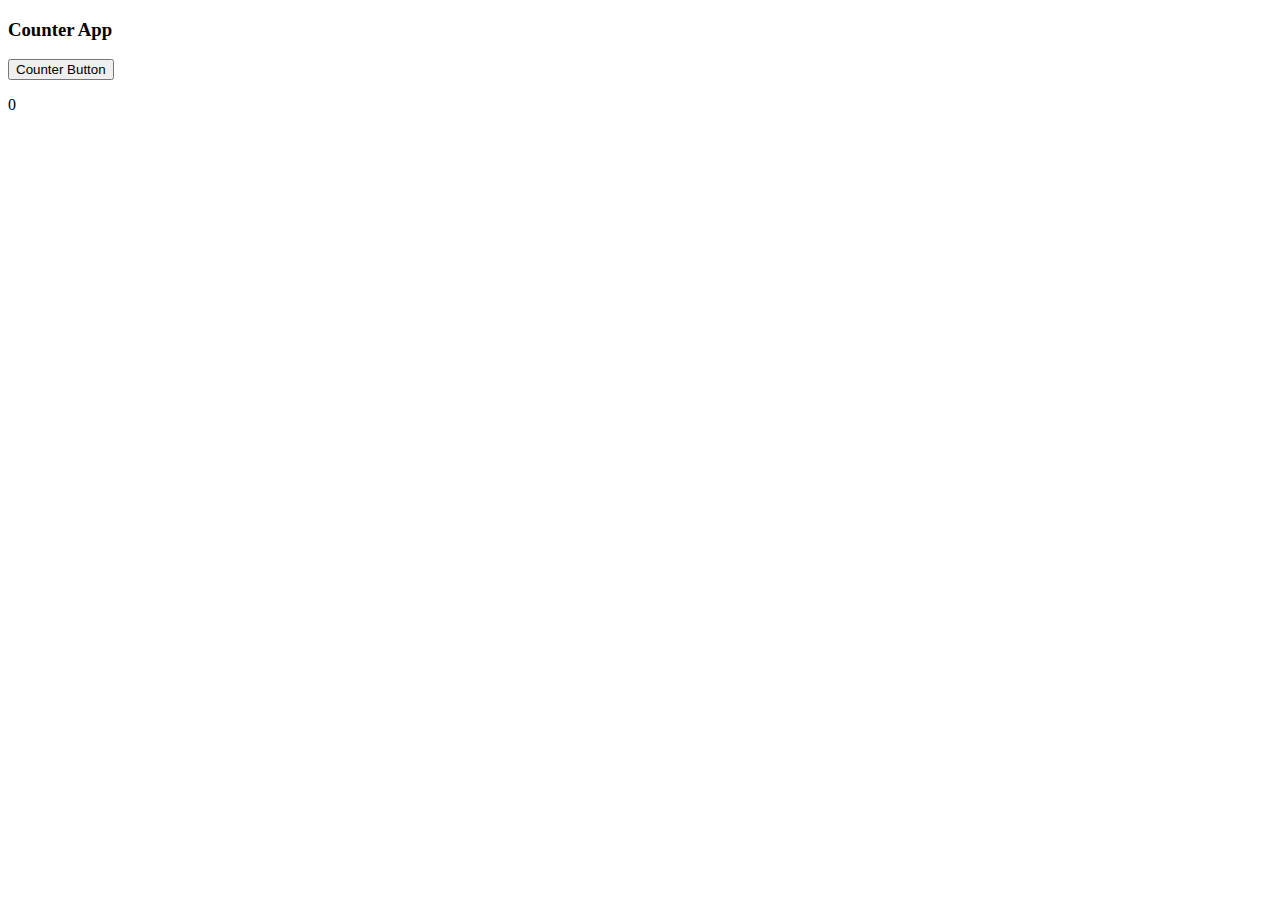
<file: CS/javascript/java script/Button Counter/Index.html>
<!DOCTYPE html>
<html lang="en">
    <head>
        <meta charset="UTF-8">
        <meta name="viewport" content="width=device-width, initial-scale=1.0">
        <title>Counter App</title>
    </head>
    <body>
        <h3>Counter App</h3>
        <button onclick="counter()">Counter Button</button>
        <p id="counter-number">0</p>
        <script src="script.js"></script>
    </body>
</html>
</file>
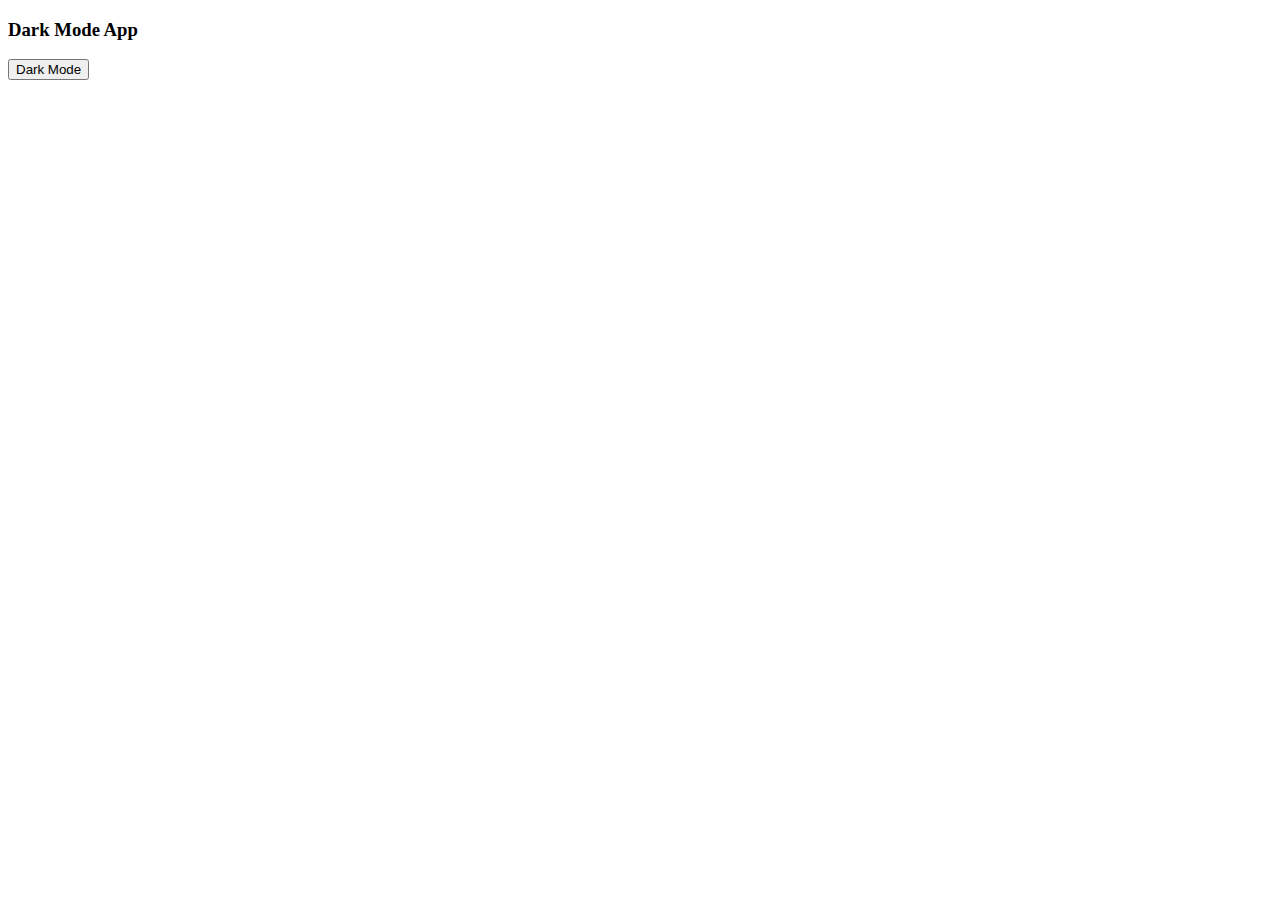
<file: CS/javascript/java script/DarkMode/index.html>
<!DOCTYPE html>
<html lang="en">
    <head>
        <meta charset="UTF-8">
        <meta name="viewport" content="width=device-width, initial-scale=1.0">
        <title></title>
    </head>
    <body>
        <h3>Dark Mode App</h3>
        <button onclick="darkMode()" id="btn1">Dark Mode</button>
        <script src="script.js"></script>
    </body>
</html>
</file>
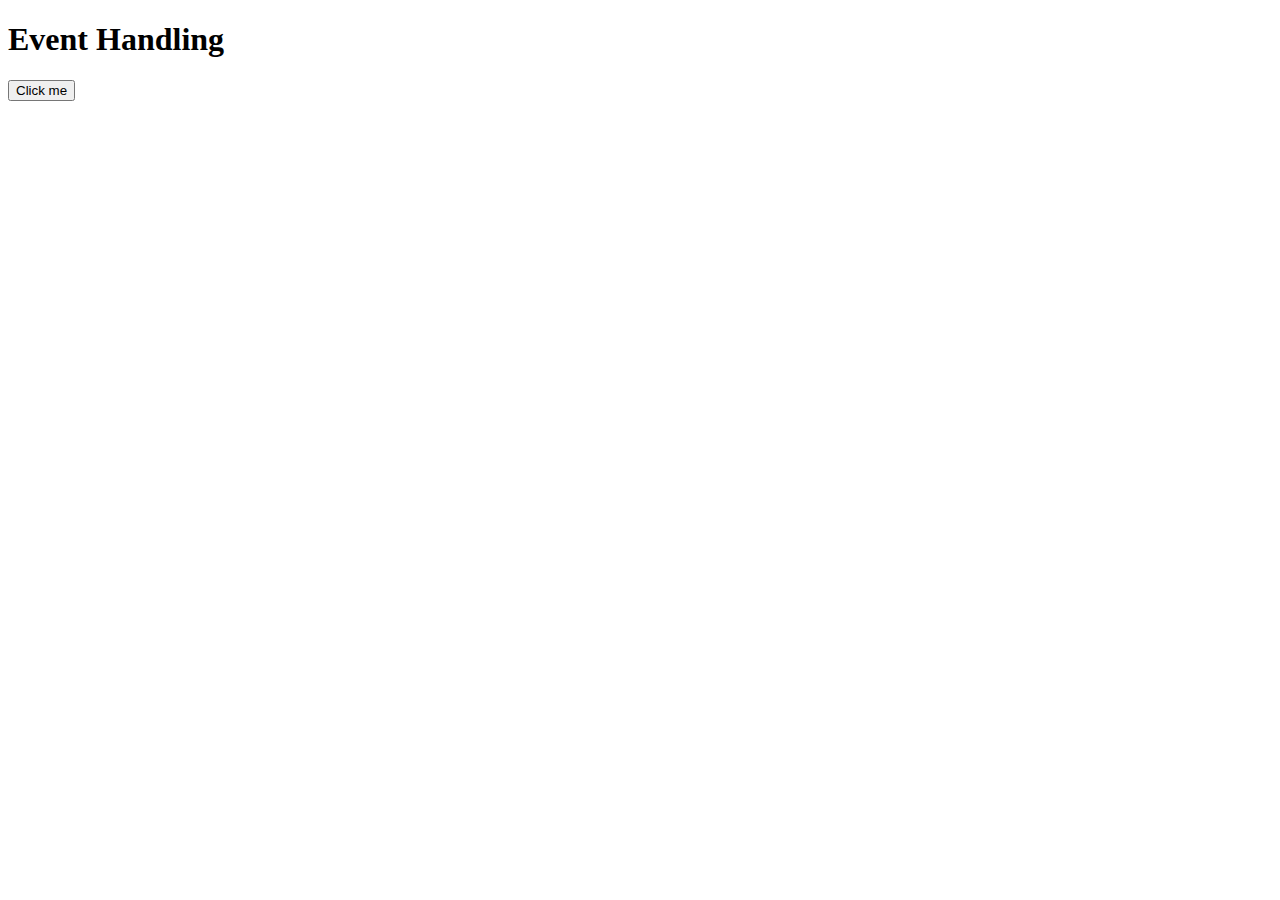
<file: CS/javascript/java script/EventHandler/index.html>
<!DOCTYPE html>
<html lang="en">
    <head>
        <meta charset="UTF-8">
        <meta name="viewport" content="width=device-width, initial-scale=1.0">
        <title>Event Handling</title>
    </head>
    <body>
        <h1>Event Handling</h1>
        <button id="myButton">Click me</button>
        <script src="script.js"></script>
    </body> 
</html>
</file>
